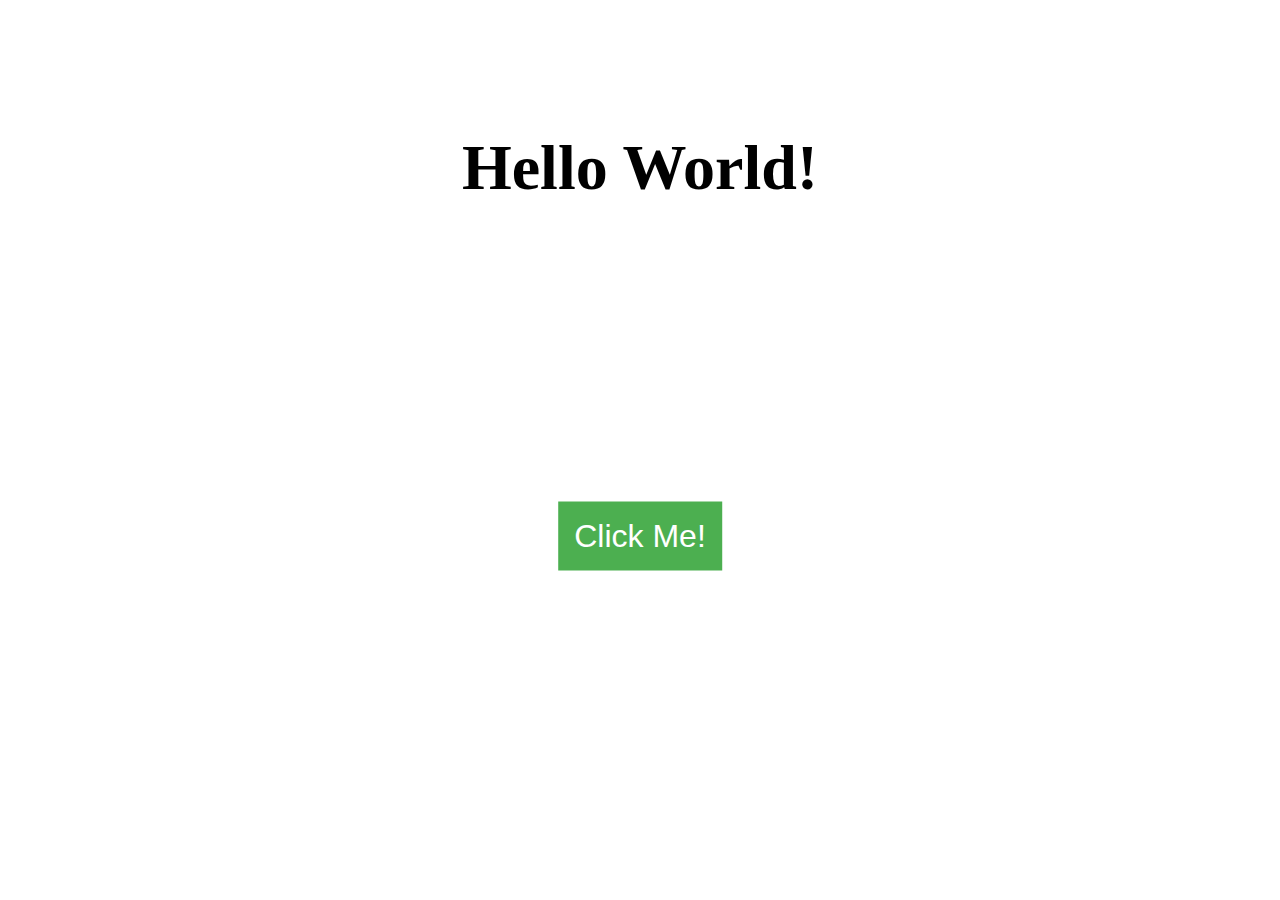
<file: index.html>
<!DOCTYPE html>
<head>
    <link rel="stylesheet" href="./css/main.css">
    <script src="./js/main.js" defer></script>
</head>

<body>
    <div class = "medium-container">
        <h1 class="center">Hello World!</h1>
    </div>
    <div class = "large-container">
        <button type="button" class="center" id="test" >Click Me!</button>
    </div>

</body>

</html>
</file>
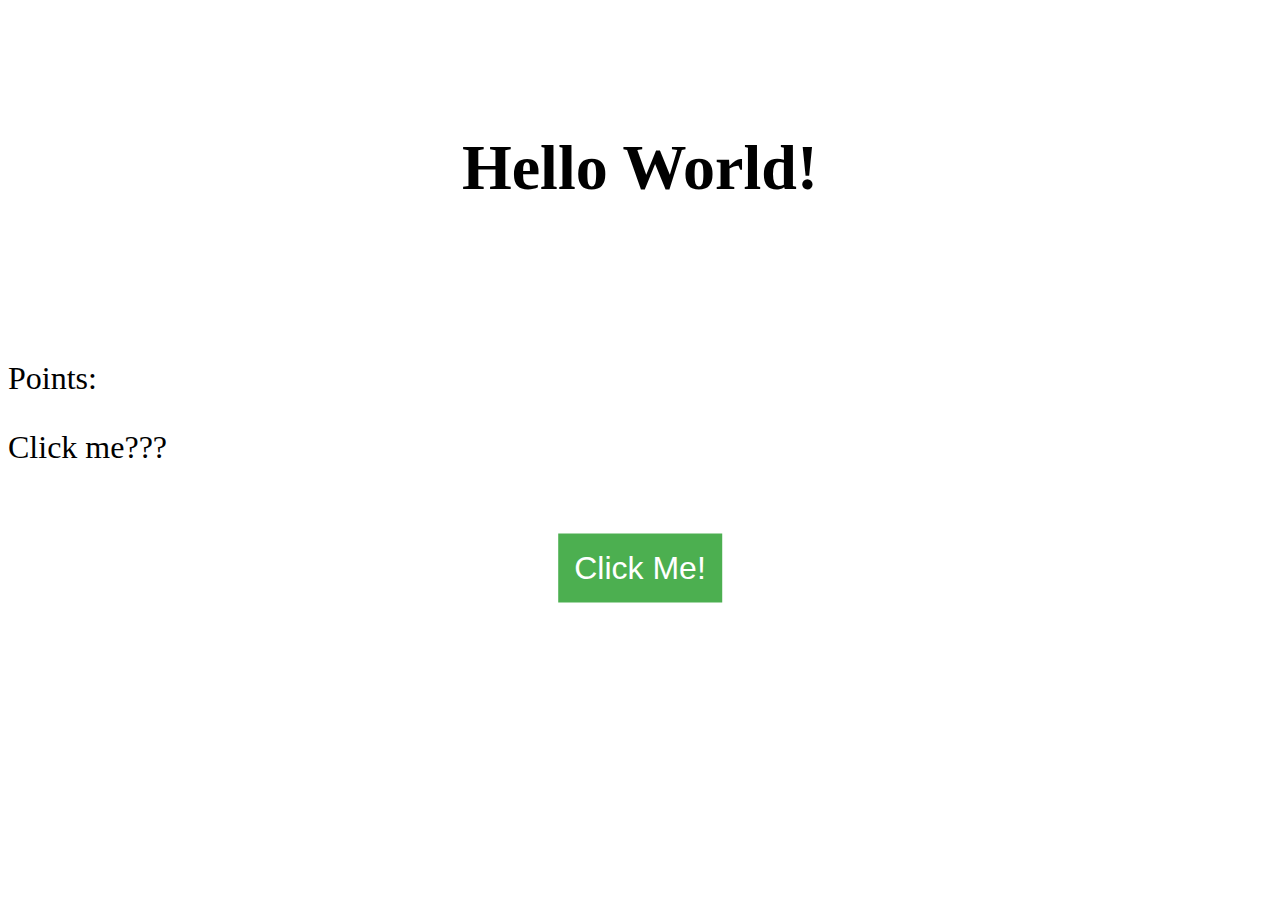
<file: results.html>
<!DOCTYPE html>
<head>
    <link rel="stylesheet" href="./css/main.css">
    <script src="./js/main.js" defer></script>
</head>

<body>
    <div class = "medium-container">
        <h1 class="center">Hello World!</h1>
    </div>
    <div class = "large-container">
        <button type="button" class="center" id="onePoint" >Click Me!</button>
        <p>Points: </p>
        <p id="totalPoints">Click me???</p>
    </div>

</body>

</html>
</file>
<file: css/main.css>
.h1{
    font-size: 5em;
}

body {
    font-size: 2em;
}

.large-container {
    height: 13em;
    position: relative
}

.medium-container {
    height: 10em;
    position: relative
}

.center {
    margin: 0;
    position: absolute;
    top: 50%;
    left: 50%;
    margin-right: -50%;
    transform: translate(-50%, -50%)
}

button {
    background-color: #4CAF50; /* Green */
    border: none;
    color: white;
    padding: 0.5em;
    text-align: center;
    text-decoration: none;
    display: inline-block;
    font-size: 1em;
}
</file>
